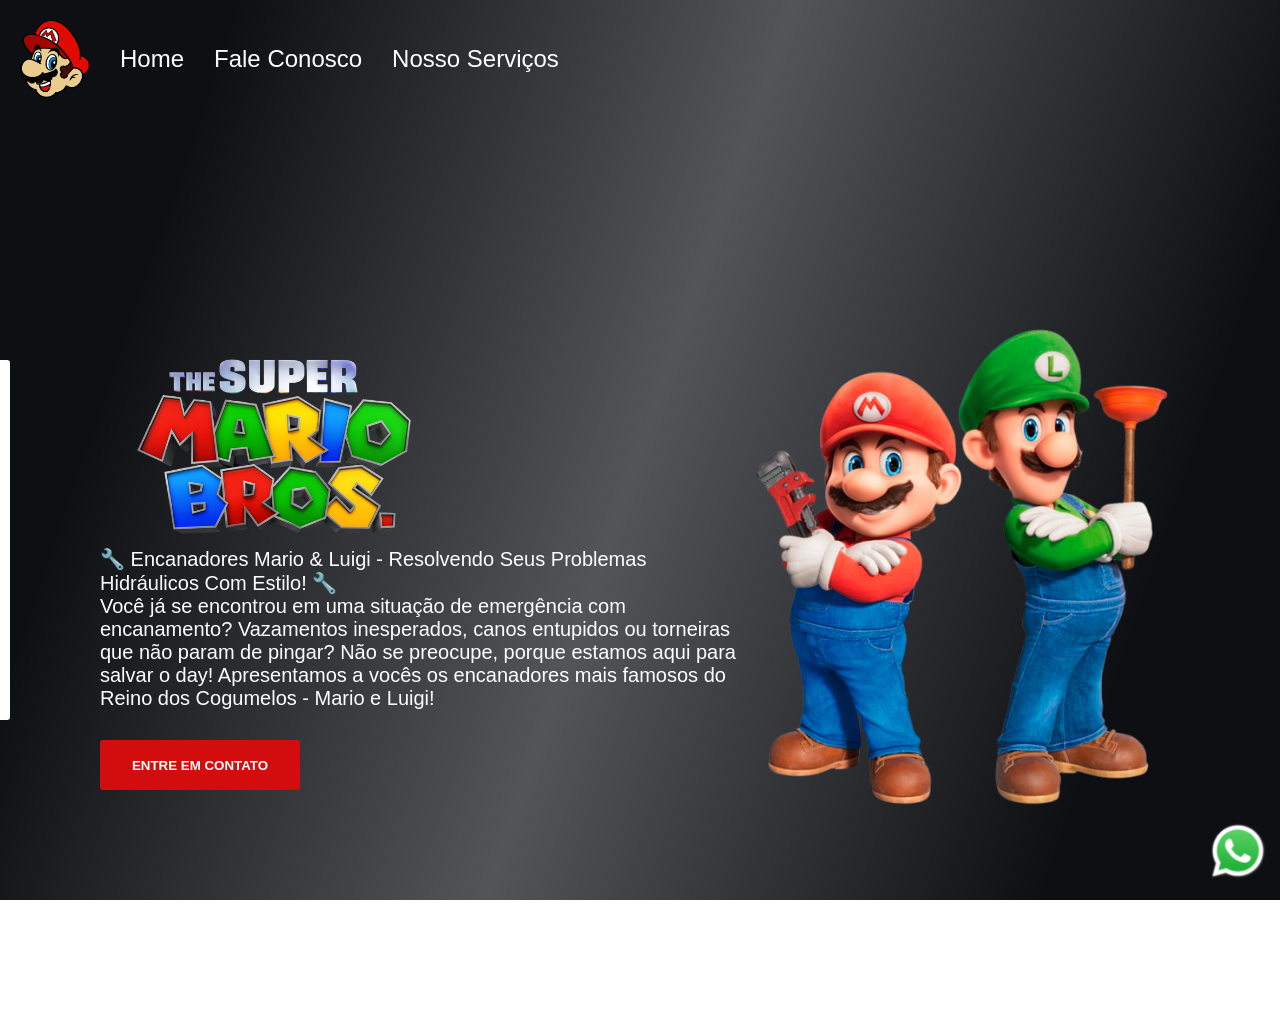
<file: index.html>
<!DOCTYPE html>
<html lang="pt-br">

<head>
    <meta charset="UTF-8">
    <meta name="viewport" content="width=device-width, initial-scale=1.0">
    <link rel="stylesheet" href="style.css">
    <title>Site do Mario</title>
</head>

<body>
    <div class="logo-header">
        <img src="img/logo-header.png" alt="logo-header">
        <a>Home</a>
        <a onclick="mostraform()">Fale Conosco</a>
        <a href="servicos.html">Nosso Serviços</a>
    </div>
    <div class="container">

        <div class="mario1">
            <img src="img/logo.png" alt="logo-site-mario" class="logo-mario">
            <p> 🔧 Encanadores Mario & Luigi - Resolvendo Seus Problemas Hidráulicos Com Estilo! 🔧</p>

            <p> Você já se encontrou em uma situação de emergência com encanamento? Vazamentos inesperados, canos
                entupidos ou torneiras que não param de pingar? Não se preocupe, porque estamos aqui para salvar o day!
                Apresentamos a vocês os encanadores mais famosos do Reino dos Cogumelos - Mario e Luigi!</p>
            <button onclick="mostraform()">Entre em contato</button>
        </div>

        <div class="mario2">
            <img src="./img/mario.png" alt="Mario-png" class="mario-png">
        </div>

    </div>

    <div class="video">
        <video src="img/video.mp4" autoplay loop muted> </video>
        <div class="mascara-video"></div>
    </div>

    <div class="whatsapp-container">
        <a href="https://wa.me/5591991336230?text=Quero%20um%20servi%C3%A7o%20web" class="whatsapp">
            <img src="./img/whatsapp.png" alt="WhatsApp">
        </a>
    </div>

    <form class="formulario" action="https://formcarry.com/s/B5Z-qWqQ7t9" method="POST" enctype="multipart/form-data">
        <input placeholder="Seu nome" type="text" name="name" />
        <input placeholder="Seu e-mail" type="email" name="email" />
        <textarea placeholder="Digite seu comentário aqui..." name="message"></textarea>
        <button type="submit">Enviar</button>
    </form>

    <div class="mascara-formulario" onclick="esconderform()"></div>


</body>

<script src="scripts.js"></script>

</html>
</file>
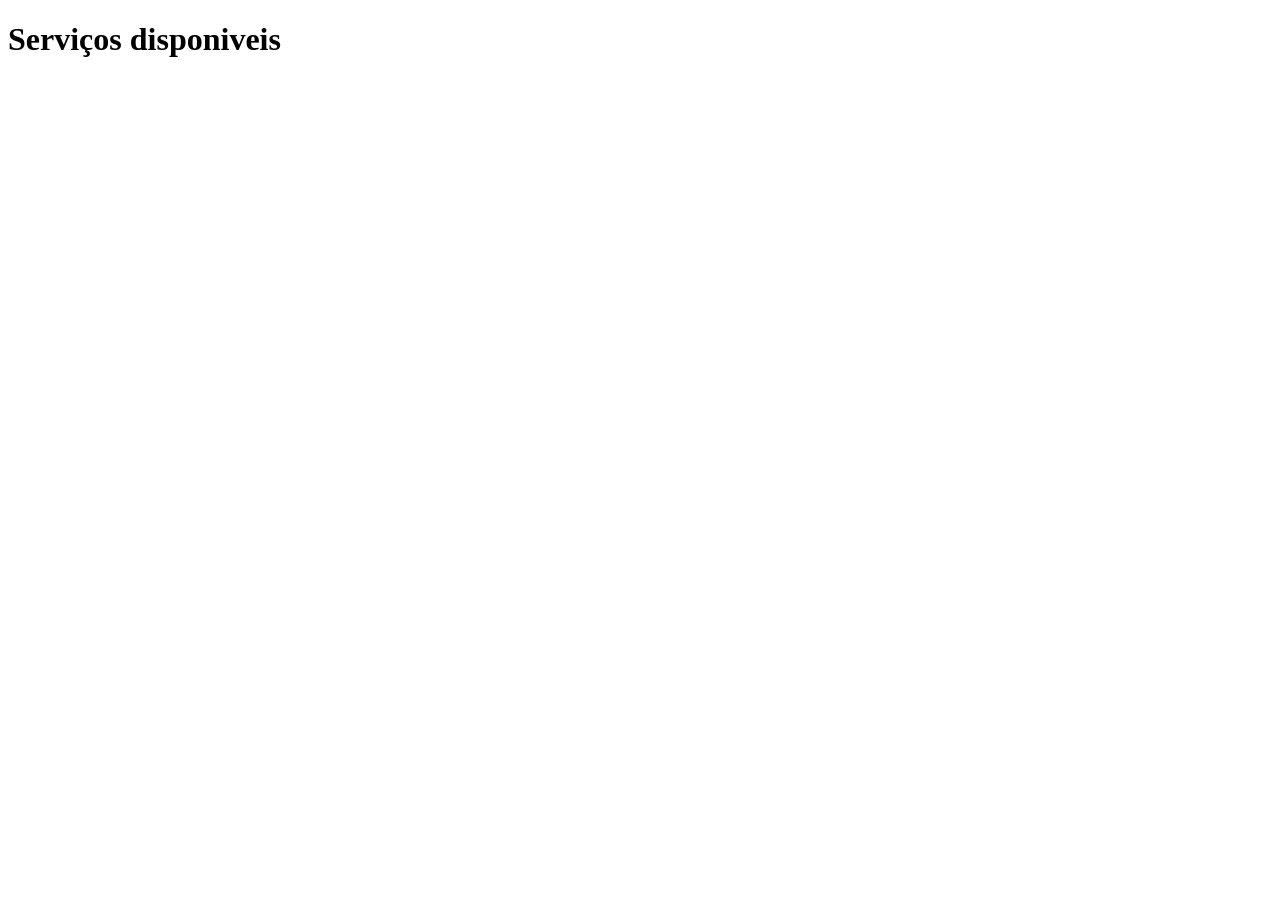
<file: servicos.html>
<!DOCTYPE html>
<html lang="en">
<head>
    <meta charset="UTF-8">
    <meta name="viewport" content="width=device-width, initial-scale=1.0">
    <title>Serviços disponiveis</title>
</head>
<body>
    <h1>Serviços disponiveis</h1>
    
</body>
</html>
</file>
<file: style.css>
* {
    margin: 0;
    padding: 0;
    box-sizing: border-box;
    font-family: 'Mukta', sans-serif;
}

.logo-mario {
    width: 350px;
}

.mario-png {
    height: 500px;
}

button {
    background-color: #d30d0d;
    color: #fff;
    width: 200px;
    height: 50px;
    border-radius: 3px;
    border: none;
    font-weight: bold;
    text-transform: uppercase;
    cursor: pointer;
    margin-top: 30px;
}

body {
    height: 100vh;
}

.container {
    display: flex;
    align-items: center;
    justify-content: space-around;
    padding: 100px;
    height: 100vh;
}

.video {
    position: fixed;
    top: 0;
    z-index: -1;

}

video {
    min-width: 100vw;
    min-height: 100vh;
}

.mascara-video {
    background: linear-gradient(109deg, rgba(10, 12, 16, 0.99) 15%, rgba(10, 12, 16, 0.7) 50%, rgba(10, 12, 16, 0.99) 85%);
    width: 100%;
    height: 100%;
    position: fixed;
    top: 0;
}

p {
    color: #fff;
    font-size: 20px;
}

.logo-header {
    display: flex;
    align-items: center;
    gap: 30px;
    padding: 20px;
}

.logo-header img {
    width: 70px;
}

.logo-header a {
    color: #fff;
    font-size: 24px;
    cursor: pointer;
    text-decoration: none;
}

.logo-header a:hover {
    color: #d30d0d;
    transition: 0.5s ease-in-out;
}

.whatsapp-container {
    position: fixed;
    bottom: 15px;
    right: 12px;
    z-index: 9999;
}

.whatsapp img {
    width: 60px;
}

.whatsapp-container a {
    cursor: pointer;
}

form {
    background-color: #fff;
    position: fixed;
    top: 40%;
    left: -340px;


    display: flex;
    flex-direction: column;
    gap: 20px;
    padding: 20px;


    border-radius: 3px;
    width: 350px;
    z-index: 1;
    transition: 0.5s left ease-in-out;
}

form input {
    height: 40px;
    border-radius: 3px;
    border: 1px solid #000;
    padding-left: 5px;
    border-radius: 5px;
    border: 1px solid gray;
    outline-color: #18d80f;
}

form textarea {
    height: 100px;
    border-radius: 3px;
    border: 1px solid #000;
    padding-left: 5px;
    border-radius: 5px;
    border: 1px solid gray;
    outline-color: #18d80f;
}

.mascara-formulario {
    position: fixed;
    top: 0;
    left: 0;
    width: 100%;
    height: 100%;
    background: linear-gradient(109deg, rgba(10, 12, 16, 0.99) 15%, rgba(10, 12, 16, 0.7) 50%, rgba(10, 12, 16, 0.99) 85%);
    visibility: hidden;
    transition: 0.5s visibility ease-in-out;
}

/* Media query 
MAX- do tamanho de tela definido para tamanhos menores
MIN- do tamanho definido para maiores
*/
@media (max-width: 1100px) {

    .container {
        flex-direction: column;
        padding: 30px;
        display: flex;
        align-items: center;
    }

    .logo-mario {
        display: none;
        width: 90%
    }


    .mario-png {
        height: auto;
        width: 80%;
    }

    .logo-header {
        padding: 10px;
    }

    .logo-header img {
        width: 40px;
    }

    .logo-header a {
        font-size: 16px;
    }
}
</file>
